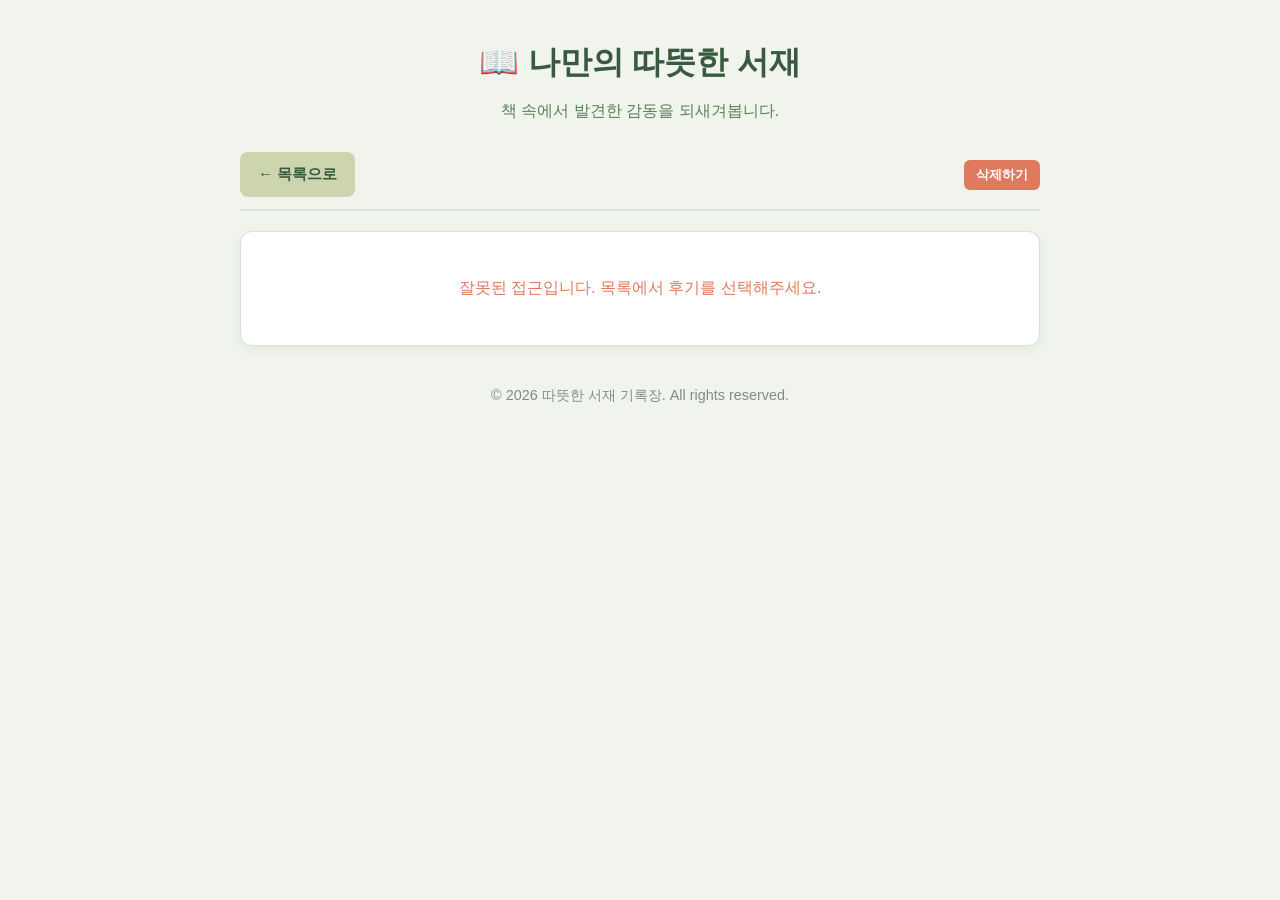
<file: detail.html>
<!DOCTYPE html>
<html lang="ko">
<head>
    <meta charset="UTF-8">
    <meta name="viewport" content="width=device-width, initial-scale=1.0">
    <title>책 후기 상세 :: 따뜻한 서재</title>
    <link rel="stylesheet" href="style.css">
</head>
<body>
    <div class="container">
        <header>
            <h1>📖 나만의 따뜻한 서재</h1>
            <p>책 속에서 발견한 감동을 되새겨봅니다.</p>
        </header>

        <div class="detail-header">
            <a href="index.html" class="btn-back">&larr; 목록으로</a>
            <div class="detail-buttons">
                <button class="btn-delete" onclick="alert('삭제 기능은 노션 연동 후 준비 중입니다!')">삭제하기</button>
            </div>
        </div>

        <!-- 책 상세 내용 영역 -->
        <div class="detail-content" id="detailContainer">
            <p style="text-align: center; color: #588157;">상세 내용을 불러오는 중입니다...</p>
        </div>

        <footer>
            <p>&copy; 2026 따뜻한 서재 기록장. All rights reserved.</p>
        </footer>
    </div>

    <script>
        window.addEventListener('DOMContentLoaded', function() {
            // 주소창(URL)에서 노션 고유 페이지 ID 가져오기 (예: ?id=숫자및영어조합)
            const urlParams = new URLSearchParams(window.location.search);
            const reviewId = urlParams.get('id');

            if (!reviewId) {
                document.getElementById('detailContainer').innerHTML = '<p style="text-align: center; color: #E07A5F;">잘못된 접근입니다. 목록에서 후기를 선택해주세요.</p>';
                return;
            }

            // Vercel 서버리스 함수로 특정 페이지 상세 데이터 요청
            fetch(`/api/review?id=${reviewId}`)
                .then(response => response.json())
                .then(review => {
                    let stars = '';
                    const scoreNum = Number(review.score) || 5;
                    for (let i = 0; i < 5; i++) {
                        stars += (i < scoreNum) ? '<span class="star-icon filled">★</span>' : '<span class="star-icon">★</span>';
                    }

                    const container = document.getElementById('detailContainer');
                    container.innerHTML = `
                        <h2 style="color: #3A5A40; margin-top: 0; font-size: 1.8rem;">${review.title}</h2>
                        <p class="card-author">작성자: ${review.author}</p>
                        <p class="card-date">작성일: ${review.date}</p>
                        
                        <div class="detail-rating" style="margin: 15px 0 25px 0;">
                            ${stars} <span style="font-weight: bold; margin-left: 5px; color: #3A5A40;">(${review.score}점)</span>
                        </div>

                        <div class="detail-section">
                            <h3>후기 내용</h3>
                            <div class="review-text" style="white-space: pre-line; line-height: 1.6; color: #34495E;">${review.content}</div>
                        </div>
                    `;
                })
                .catch(error => {
                    console.error('상세 데이터를 불러오는 중 에러 발생:', error);
                    document.getElementById('detailContainer').innerHTML = '<p style="text-align: center; color: #E07A5F;">상세 내용을 불러오지 못했습니다.</p>';
                });
        });
    </script>
</body>
</html>
</file>
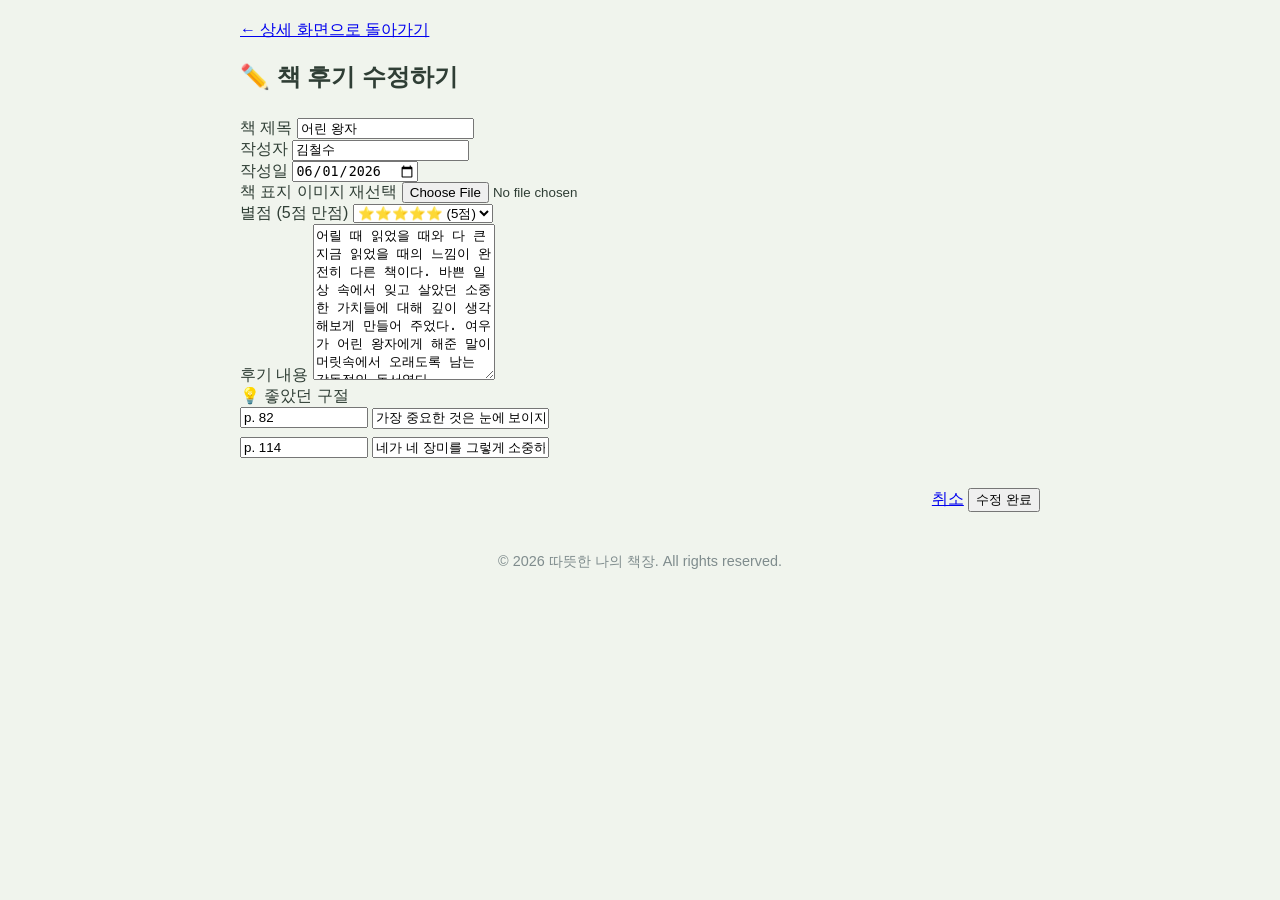
<file: edit.html>
<!DOCTYPE html>
<html lang="ko">
<head>
    <meta charset="UTF-8">
    <meta name="viewport" content="width=device-width, initial-scale=1.0">
    <title>따뜻한 나의 책장 - 후기 수정</title>
    <link rel="stylesheet" href="style.css">
    <link href="https://fonts.googleapis.com/css2?family=Noto+Serif+KR:wght@300;400;600&family=Noto+Sans+KR:wght@300;400;500&display=swap" rel="stylesheet">
</head>
<body>
    <div class="container detail-container">
        <!-- 상단 네비게이션 -->
        <nav class="nav-back">
            <a href="detail.html" class="btn back-btn">&larr; 상세 화면으로 돌아가기</a>
        </nav>

        <!-- 수정 폼 카드 (기존 내용이 채워져 있음) -->
        <article class="detail-card">
            <h1 class="book-title-large" style="margin-bottom: 25px;">✏️ 책 후기 수정하기</h1>
            
            <form class="write-form">
                <div class="form-group">
                    <label>책 제목</label>
                    <input type="text" value="어린 왕자" class="form-input" />
                </div>

                <div class="form-row">
                    <div class="form-group">
                        <label>작성자</label>
                        <input type="text" value="김철수" class="form-input" />
                    </div>
                    <div class="form-group">
                        <label>작성일</label>
                        <input type="date" value="2026-06-01" class="form-input" />
                    </div>
                </div>

                <div class="form-row">
                    <div class="form-group">
                        <label>책 표지 이미지 재선택</label>
                        <input type="file" class="form-file" />
                    </div>
                    <div class="form-group">
                        <label>별점 (5점 만점)</label>
                        <select class="form-input">
                            <option value="5" selected>⭐⭐⭐⭐⭐ (5점)</option>
                            <option value="4">⭐⭐⭐⭐ (4점)</option>
                            <option value="3">⭐⭐⭐ (3점)</option>
                            <option value="2">⭐⭐ (2점)</option>
                            <option value="1">⭐ (1점)</option>
                        </select>
                    </div>
                </div>

                <div class="form-group">
                    <label>후기 내용</label>
                    <textarea class="form-textarea" style="min-height: 150px;">어릴 때 읽었을 때와 다 큰 지금 읽었을 때의 느낌이 완전히 다른 책이다. 바쁜 일상 속에서 잊고 살았던 소중한 가치들에 대해 깊이 생각해보게 만들어 주었다. 여우가 어린 왕자에게 해준 말이 머릿속에서 오래도록 남는 감동적인 독서였다.</textarea>
                </div>

                <div class="form-group">
                    <label>💡 좋았던 구절</label>
                    <div class="quote-input-row" style="margin-bottom: 8px;">
                        <input type="text" value="p. 82" class="form-input" style="width: 120px;" />
                        <input type="text" value="가장 중요한 것은 눈에 보이지 않아. 마음으로 봐야만 잘 볼 수 있다는 거야." class="form-input" style="flex: 1;" />
                    </div>
                    <div class="quote-input-row">
                        <input type="text" value="p. 114" class="form-input" style="width: 120px;" />
                        <input type="text" value="네가 네 장미를 그렇게 소중하게 만든 건, 그 장미를 위해 네가 흘린 시간 때문이야." class="form-input" style="flex: 1;" />
                    </div>
                </div>

                <div class="form-actions" style="margin-top: 30px; text-align: right;">
                    <a href="detail.html" class="btn back-btn">취소</a>
                    <button type="submit" class="btn primary-btn">수정 완료</button>
                </div>
            </form>
        </article>

        <!-- 푸터 -->
        <footer class="footer">
            <p>&copy; 2026 따뜻한 나의 책장. All rights reserved.</p>
        </footer>
    </div>
</body>
</html>
</file>
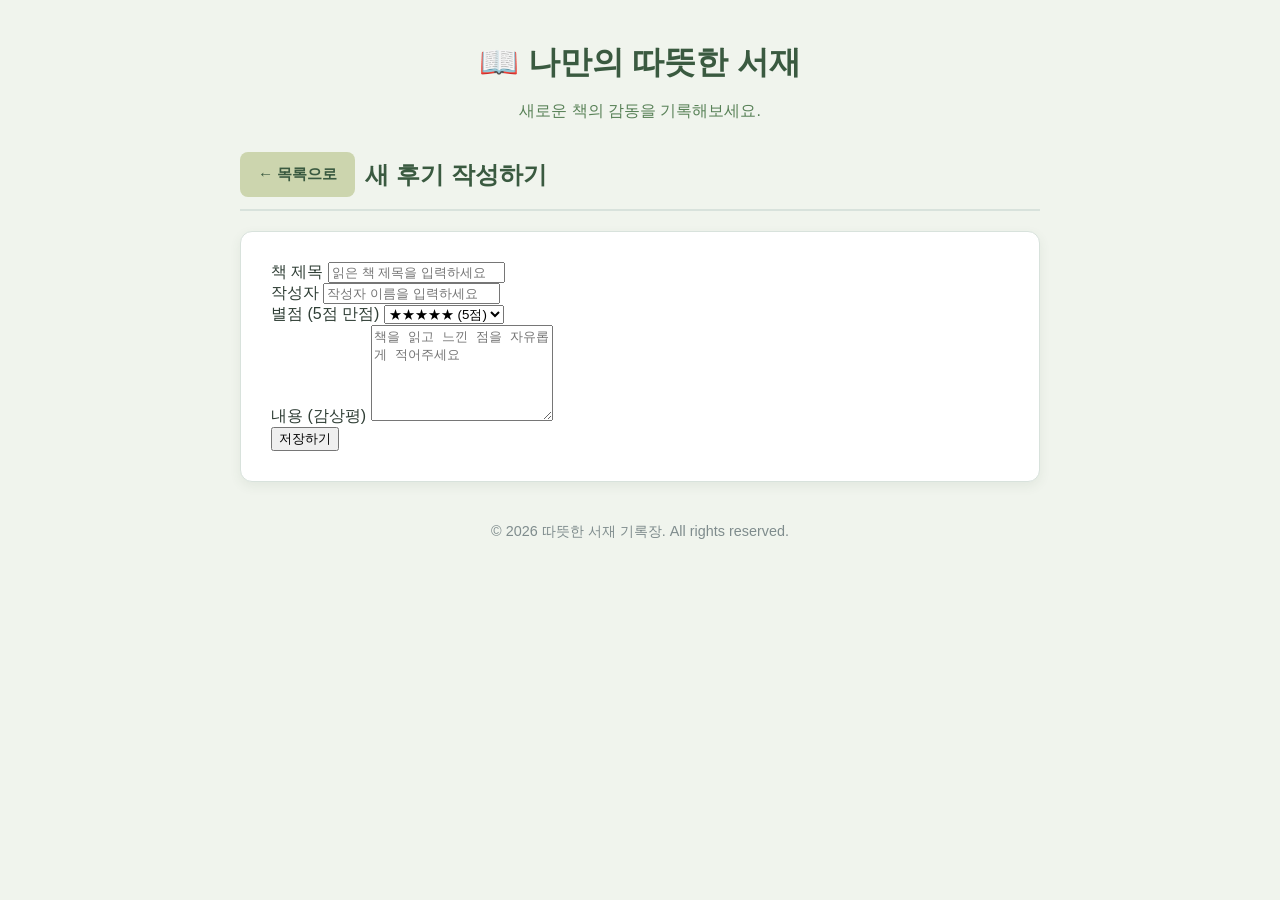
<file: write.html>
<!DOCTYPE html>
<html lang="ko">
<head>
    <meta charset="UTF-8">
    <meta name="viewport" content="width=device-width, initial-scale=1.0">
    <title>새 후기 작성 :: 따뜻한 서재</title>
    <link rel="stylesheet" href="style.css">
</head>
<body>
    <div class="container">
        <header>
            <h1>📖 나만의 따뜻한 서재</h1>
            <p>새로운 책의 감동을 기록해보세요.</p>
        </header>

        <div class="detail-header">
            <a href="index.html" class="btn-back">&larr; 목록으로</a>
            <h2>새 후기 작성하기</h2>
        </div>

        <div class="detail-content">
            <form id="writeForm">
                <div class="form-group">
                    <label for="title">책 제목</label>
                    <input type="text" id="title" name="title" placeholder="읽은 책 제목을 입력하세요" required>
                </div>

                <div class="form-group">
                    <label for="author">작성자</label>
                    <input type="text" id="author" name="author" placeholder="작성자 이름을 입력하세요" required>
                </div>

                <div class="form-group">
                    <label for="rating">별점 (5점 만점)</label>
                    <select id="rating" name="rating" required>
                        <option value="5">★★★★★ (5점)</option>
                        <option value="4">★★★★☆ (4점)</option>
                        <option value="3">★★★☆☆ (3점)</option>
                        <option value="2">★★☆☆☆ (2점)</option>
                        <option value="1">★☆☆☆☆ (1점)</option>
                    </select>
                </div>

                <div class="form-group">
                    <label for="content">내용 (감상평)</label>
                    <textarea id="content" name="content" rows="6" placeholder="책을 읽고 느낀 점을 자유롭게 적어주세요" required></textarea>
                </div>

                <div class="form-actions">
                    <button type="submit" class="btn-save" id="saveBtn">저장하기</button>
                </div>
            </form>
        </div>

        <footer>
            <p>&copy; 2026 따뜻한 서재 기록장. All rights reserved.</p>
        </footer>
    </div>

    <script>
        const API_URL = '/api/reviews';

        document.getElementById('writeForm').addEventListener('submit', function(event) {
            event.preventDefault(); 

            const saveBtn = document.getElementById('saveBtn');
            saveBtn.innerText = '저장 중...';
            saveBtn.disabled = true;

            const formData = {
                title: document.getElementById('title').value,
                author: document.getElementById('author').value,
                score: document.getElementById('rating').value, // 별점 값 매칭
                content: document.getElementById('content').value
            };

            fetch(API_URL, {
                method: 'POST',
                headers: {
                    'Content-Type': 'application/json',
                },
                body: JSON.stringify(formData)
            })
            .then(response => response.json())
            .then(data => {
                alert('노션에 성공적으로 저장되었습니다!');
                window.location.href = 'index.html';
            })
            .catch(error => {
                console.error('저장 중 에러 발생:', error);
                alert('저장 중 오류가 발생했습니다.');
                saveBtn.innerText = '저장하기';
                saveBtn.disabled = false;
            });
        });
    </script>
</body>
</html>
</file>
<file: style.css>
/* 기본 스타일 (파스텔톤 녹색과 크림색 조합) */
body {
    font-family: 'Malgun Gothic', '맑은 고딕', sans-serif;
    background-color: #F0F4ED; /* 아주 연한 파스텔 크림빛 녹색 배경 */
    color: #2F3E35; /* 진한 딥그린 텍스트 (눈이 편안함) */
    margin: 0;
    padding: 0;
}

.container {
    max-width: 800px;
    margin: 0 auto;
    padding: 20px;
}

header {
    text-align: center;
    margin-bottom: 30px;
}

header h1 {
    color: #3A5A40; /* 차분하고 예쁜 진한 녹색 제목 */
    margin-bottom: 10px;
}

header p {
    color: #588157;
}

/* 메인 화면 검색 영역 */
.search-area {
    display: flex;
    gap: 10px;
    margin-bottom: 25px;
    align-items: center;
}

.search-area input {
    flex: 1;
    padding: 12px;
    border: 2px solid #A3B18A; /* 구분감이 뚜렷한 녹색 테두리 */
    border-radius: 8px;
    background-color: #FFFFFF; /* 흰색 배경으로 입력창 강조 */
    color: #2F3E35;
    font-size: 1rem;
}

.search-area input::placeholder {
    color: #8D99AE;
}

.btn-search, .btn-write, .btn-back {
    padding: 12px 18px;
    border: none;
    border-radius: 8px;
    cursor: pointer;
    text-decoration: none;
    font-weight: bold;
    font-size: 0.95rem;
}

.btn-search {
    background-color: #3A5A40;
    color: #FFFFFF;
}

.btn-search:hover, .btn-write:hover, .btn-back:hover {
    opacity: 0.9;
}

.btn-write {
    background-color: #588157; /* 산뜻한 포인트 녹색 */
    color: #FFFFFF;
    margin-left: auto;
}

.btn-back {
    background-color: #CCD5AE;
    color: #3A5A40;
    margin-right: 10px;
}

/* 메인 화면 후기 목록 */
.review-list {
    display: grid;
    gap: 20px;
}

/* 🌟 후기 카드 공통 디자인 (글자 수와 무관하게 깔끔하게 정돈) */
.review-card {
    background-color: #FFFFFF; /* 카드 배경을 순백색으로 주어 배경과 확실히 분리 */
    border-radius: 12px;
    padding: 20px;
    box-shadow: 0 4px 8px rgba(58, 90, 64, 0.08); /* 부드러운 초록빛 그림자 */
    display: flex; 
    gap: 20px;
    align-items: start; 
    border: 1px solid #D8E2DC; /* 카드 테두리 선 추가로 구분감 업 */
}

.card-content {
    flex: 1;
    overflow: hidden; /* 내용이 넘칠 때 깔끔하게 숨김 처리 */
}

.card-content h3 {
    margin: 0 0 5px 0;
    color: #3A5A40;
    font-size: 1.2rem;
}

.card-author {
    font-size: 0.9rem;
    color: #588157;
    margin: 0 0 5px 0;
    font-weight: bold;
}

.card-date {
    font-size: 0.8rem;
    color: #7F8C8D;
    margin: 0 0 10px 0;
}

/* 🌟 본문 미리보기 글자 수 제한 (최대 3줄까지만 보여주고 이후는 말줄임표 처리) */
.card-preview {
    font-size: 0.95rem;
    margin-bottom: 15px;
    line-height: 1.5;
    color: #34495E;
    
    /* 웹킷 기반 브라우저에서 3줄 초과 시 ... 처리 */
    display: -webkit-box;
    -webkit-line-clamp: 3;
    -webkit-box-orient: vertical;
    overflow: hidden;
    text-overflow: ellipsis;
    max-height: 4.5em; /* 3줄 높이 고정 */
}

.card-actions {
    text-align: right;
}

.btn-detail {
    background-color: #A3B18A; 
    color: #FFFFFF;
    padding: 8px 14px;
    border-radius: 6px;
    text-decoration: none;
    font-size: 0.9rem;
    font-weight: bold;
}

.btn-detail:hover {
    background-color: #588157;
}

/* 상세 보기 화면 */
.detail-header {
    display: flex;
    align-items: center;
    margin-bottom: 20px;
    padding-bottom: 12px;
    border-bottom: 2px solid #D8E2DC;
}

.detail-header h2 {
    margin: 0;
    color: #3A5A40;
}

.detail-buttons {
    margin-left: auto;
    display: flex;
    gap: 10px;
}

.btn-edit {
    background-color: #588157;
    color: #FFFFFF;
    padding: 6px 12px;
    border-radius: 6px;
    border: none;
    cursor: pointer;
    font-weight: bold;
}

.btn-delete {
    background-color: #E07A5F; /* 따뜻한 코랄빛 톤의 삭제 버튼 */
    color: #FFFFFF;
    padding: 6px 12px;
    border-radius: 6px;
    border: none;
    cursor: pointer;
    font-weight: bold;
}

/* 책 후기 본문 영역 (상세 보기에서는 전체 내용이 다 나와야 하므로 높이 제한 없음) */
.detail-content {
    background-color: #FFFFFF; 
    padding: 30px;
    border-radius: 12px;
    box-shadow: 0 4px 12px rgba(58, 90, 64, 0.08);
    border: 1px solid #D8E2DC;
    margin-bottom: 30px;
}

.detail-section {
    margin-top: 20px;
}

.detail-section h3 {
    color: #3A5A40;
    margin-bottom: 12px;
    font-size: 1.1rem;
    border-bottom: 2px solid #F0F4ED;
    padding-bottom: 6px;
}

.review-text {
    line-height: 1.7;
    color: #34495E;
    font-size: 1.05rem;
}

.star-icon {
    color: #D8E2DC; 
    font-size: 1.2rem;
}

.star-icon.filled {
    color: #F4A261; /* 눈에 띄고 따뜻한 골드 오렌지 별점 */
}

/* 💬 방문자 댓글 영역 디자인 */
.comment-area {
    background-color: #FFFFFF;
    padding: 30px;
    border-radius: 12px;
    box-shadow: 0 4px 12px rgba(58, 90, 64, 0.08);
    border: 1px solid #D8E2DC;
    margin-top: 20px;
}

.comment-list {
    display: flex;
    flex-direction: column;
    gap: 12px;
    margin-bottom: 25px;
}

.comment {
    background-color: #F4F7F2; 
    padding: 15px;
    border-radius: 8px;
    border-left: 4px solid #588157; 
}

.comment-user {
    font-weight: bold;
    color: #3A5A40;
    margin-bottom: 5px;
    display: block;
    font-size: 0.95rem;
}

.comment-text {
    margin: 0 0 8px 0;
    color: #2F3E35;
    font-size: 0.95rem;
}

.comment-date {
    font-size: 0.75rem;
    color: #7F8C8D;
}

.comment-input-group {
    display: flex;
    gap: 10px;
}

.comment-input-group input {
    flex: 1;
    padding: 12px;
    border: 2px solid #CCD5AE;
    border-radius: 8px;
    background-color: #FFFFFF;
}

.btn-add-comment {
    background-color: #3A5A40;
    color: #FFFFFF;
    border: none;
    padding: 12px 20px;
    border-radius: 8px;
    font-weight: bold;
    cursor: pointer;
}

.btn-add-comment:hover {
    background-color: #588157;
}

footer {
    text-align: center;
    margin-top: 40px;
    color: #7F8C8D;
    font-size: 0.9rem;
}
</file>
